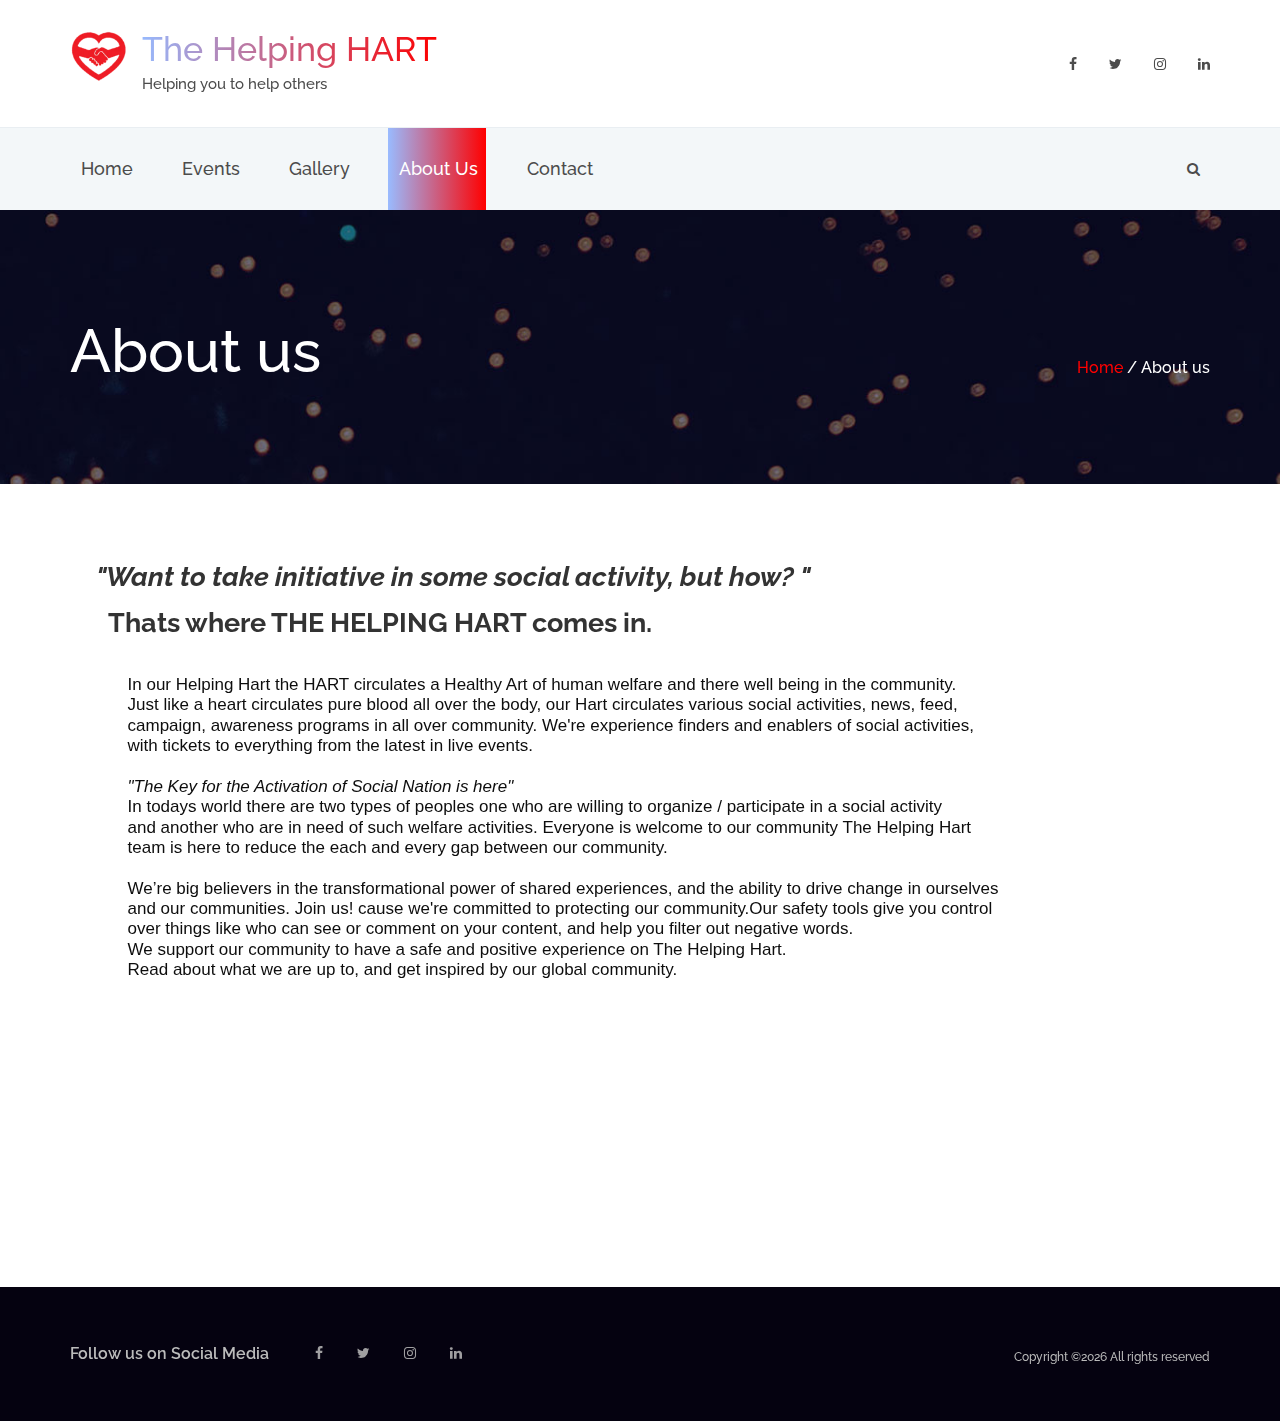
<file: about.html>
<!DOCTYPE html>
<html lang="en">
<head>
<title>About us</title>
<meta charset="utf-8">
<meta http-equiv="X-UA-Compatible" content="IE=edge">
<meta name="description" content="Conference project">
<meta name="viewport" content="width=device-width, initial-scale=1">
<link rel="stylesheet" type="text/css" href="styles/bootstrap4/bootstrap.min.css">
<link href="plugins/font-awesome-4.7.0/css/font-awesome.min.css" rel="stylesheet" type="text/css">
<link rel="stylesheet" type="text/css" href="plugins/OwlCarousel2-2.2.1/owl.carousel.css">
<link rel="stylesheet" type="text/css" href="plugins/OwlCarousel2-2.2.1/owl.theme.default.css">
<link rel="stylesheet" type="text/css" href="plugins/OwlCarousel2-2.2.1/animate.css">
<link rel="stylesheet" type="text/css" href="styles/about.css">
<link rel="stylesheet" type="text/css" href="styles/about_responsive.css">

</head>
<body>

<div class="super_container">

	<!-- Menu -->

	<div class="menu trans_500">
		<div class="menu_content d-flex flex-column align-items-center justify-content-center text-center">
			<div class="menu_close_container"><div class="menu_close"></div></div>
			<div class="logo menu_logo">
				<a href="index.html">
					<div class="logo_container d-flex flex-row align-items-start justify-content-start">
						<div class="logo_image"><div><img src="images/logo.png" alt=""></div></div>
						<div class="logo_content">
							<div class="logo_text logo_text_not_ie">The Helping HART</div>
							<div class="logo_sub">Helping you to help others</div>
						</div>
					</div>
				</a>
			</div>
			<ul>
				<li class="menu_item"><a href="index.html">Home</a></li>
				<li class="menu_item"><a href="events.html">Event</a></li>
				<li class="menu_item"><a href="gallery.html">Gallery</a></li>
				<li class="menu_item"><a href="about.html">About us</a></li>
				<li class="menu_item"><a href="contact.html">Contact</a></li>
			</ul>
		</div>
		<div class="menu_social">
			<div class="menu_social_title">Follow us on Social Media</div>
			<ul>
				<li><a href="https://www.facebook.com/The-Helping-HART-110917400503230/?modal=admin_todo_tour" target="_blank"><i class="fa fa-facebook" aria-hidden="true"></i></a></li>
				<li><a href="https://twitter.com/HartHelping" target="_blank"><i class="fa fa-twitter" aria-hidden="true"></i></a></li>
				<li><a href="https://www.instagram.com/thehelpinghart_/?hl=en" target="_blank"><i class="fa fa-instagram" aria-hidden="true"></i></a></li>
				<li><a href="https://www.linkedin.com/in/the-helping-hart-0955a81a3/" target="_blank"><i class="fa fa-linkedin" aria-hidden="true"></i></a></li>
			</ul>
		</div>
	</div>
	
	<!-- Home -->

	<div class="home">
		<!-- <div class="home_background" style="background-image: url(images/index.jpg)"></div> -->
		<div class="parallax_background parallax-window" data-parallax="scroll" data-image-src="images/speakers.jpg" data-speed="0.8"></div>

		<!-- Header -->

		<header class="header" id="header">
			<div>
				<div class="header_top">
					<div class="container">
						<div class="row">
							<div class="col">
								<div class="header_top_content d-flex flex-row align-items-center justify-content-start">
									<div>
										<a href="index.html">
											<div class="logo_container d-flex flex-row align-items-start justify-content-start">
												<div class="logo_image"><div><img src="images/logo.png" alt=""></div></div>
												<div class="logo_content">
													<div id="logo_text" class="logo_text logo_text_not_ie">The Helping HART</div>
													<div class="logo_sub">Helping you to help others</div>
												</div>
											</div>
										</a>	
									</div>
									<div class="header_social ml-auto">
										<ul>
											<li><a href="https://www.facebook.com/The-Helping-HART-110917400503230/?modal=admin_todo_tour" target="_blank"><i class="fa fa-facebook" aria-hidden="true"></i></a></li>
				<li><a href="https://twitter.com/HartHelping" target="_blank"><i class="fa fa-twitter" aria-hidden="true"></i></a></li>
				<li><a href="https://www.instagram.com/thehelpinghart_/?hl=en" target="_blank"><i class="fa fa-instagram" aria-hidden="true"></i></a></li>
				<li><a href="https://www.linkedin.com/in/the-helping-hart-0955a81a3/" target="_blank"><i class="fa fa-linkedin" aria-hidden="true"></i></a></li>
										</ul>
									</div>
									<div class="hamburger ml-auto"><i class="fa fa-bars" aria-hidden="true"></i></div>
								</div>
							</div>
						</div>
					</div>
				</div>
				<div class="header_nav" id="header_nav_pin">
					<div class="header_nav_inner">
						<div class="header_nav_container">
							<div class="container">
								<div class="row">
									<div class="col">
										<div class="header_nav_content d-flex flex-row align-items-center justify-content-start">
											<nav class="main_nav">
												<ul>
													<li><a href="index.html">Home</a></li>
													<li><a href="events.html">Events</a></li>
													<li><a href="gallery.html">Gallery</a></li>
													<li class="active"><a href="about.html">About Us</a></li>
													<li><a href="contact.html">Contact</a></li>
												</ul>
											</nav>
											<div class="header_extra ml-auto">
												<div class="header_search"><i class="fa fa-search" aria-hidden="true"></i></div>
												
											</div>
										</div>
									</div>
								</div>
							</div>
						</div>
						<div class="search_container">
							<div class="container">
								<div class="row">
									<div class="col">
										<div class="search_content d-flex flex-row align-items-center justify-content-end">
											<form action="#" id="search_container_form" class="search_container_form">
												<input type="text" class="search_container_input" placeholder="Search" required="required">
												<button class="search_container_button"><i class="fa fa-search" aria-hidden="true"></i></button>
											</form>
										</div>
									</div>
								</div>
							</div>
						</div>
					</div>
				</div>	
			</div>
		</header>

		<div class="home_content_container">
			<div class="container">
				<div class="row">
					<div class="col">
						<div class="home_content d-flex flex-row align-items-end justify-content-start">
							<div class="current_page">About us</div>
							<div class="breadcrumbs ml-auto">
								<ul>
									<li><a href="index.html">Home</a></li>
									<li>About us</li>
								</ul>
							</div>
						</div>
					</div>
				</div>
			</div>
		</div>
	</div>
    <br><br><br><br>
	
    <div class="event_title"><b><i>&nbsp;&nbsp;&nbsp;&nbsp;&nbsp;&nbsp;&nbsp;&nbsp;&nbsp;&nbsp;&nbsp;&nbsp;&nbsp;&nbsp;&nbsp;&nbsp;"Want to take initiative in some social activity, but how? "</i></b></div>
	<br>
    <div class="event_title"><b>&nbsp;&nbsp;&nbsp;&nbsp;&nbsp;&nbsp;&nbsp;&nbsp;&nbsp;&nbsp;&nbsp;&nbsp;&nbsp;&nbsp;&nbsp;&nbsp;&nbsp;&nbsp;Thats where THE HELPING HART comes in.</b></div>
	<br><br>
	<div class="about_content">
&nbsp;&nbsp;&nbsp;&nbsp;&nbsp;&nbsp;&nbsp;&nbsp;&nbsp;&nbsp;&nbsp;&nbsp;&nbsp;&nbsp;&nbsp;&nbsp;&nbsp;&nbsp;&nbsp;&nbsp;&nbsp;&nbsp;&nbsp;&nbsp;&nbsp;&nbsp; In our Helping Hart the HART circulates a Healthy Art of human welfare and there well being in the community.
<br>&nbsp;&nbsp;&nbsp;&nbsp;&nbsp;&nbsp;&nbsp;&nbsp;&nbsp;&nbsp;&nbsp;&nbsp;&nbsp;&nbsp;&nbsp;&nbsp;&nbsp;&nbsp;&nbsp;&nbsp;&nbsp;&nbsp;&nbsp;&nbsp;&nbsp;&nbsp;
Just like a heart circulates pure blood all over the body, our Hart circulates various social activities, news, feed,
<br>&nbsp;&nbsp;&nbsp;&nbsp;&nbsp;&nbsp;&nbsp;&nbsp;&nbsp;&nbsp;&nbsp;&nbsp;&nbsp;&nbsp;&nbsp;&nbsp;&nbsp;&nbsp;&nbsp;&nbsp;&nbsp;&nbsp;&nbsp;&nbsp;&nbsp;&nbsp;
 campaign, awareness programs in all over community. 
We're experience finders and enablers of social activities,
<br>&nbsp;&nbsp;&nbsp;&nbsp;&nbsp;&nbsp;&nbsp;&nbsp;&nbsp;&nbsp;&nbsp;&nbsp;&nbsp;&nbsp;&nbsp;&nbsp;&nbsp;&nbsp;&nbsp;&nbsp;&nbsp;&nbsp;&nbsp;&nbsp;&nbsp;&nbsp;
with tickets to everything from the latest in live events.
<br><br>
&nbsp;&nbsp;&nbsp;&nbsp;&nbsp;&nbsp;&nbsp;&nbsp;&nbsp;&nbsp;&nbsp;&nbsp;&nbsp;&nbsp;&nbsp;&nbsp;&nbsp;&nbsp;&nbsp;&nbsp;&nbsp;&nbsp;&nbsp;&nbsp;&nbsp;&nbsp;
<i>"The Key for the Activation of Social Nation is here"</i>
<br>
&nbsp;&nbsp;&nbsp;&nbsp;&nbsp;&nbsp;&nbsp;&nbsp;&nbsp;&nbsp;&nbsp;&nbsp;&nbsp;&nbsp;&nbsp;&nbsp;&nbsp;&nbsp;&nbsp;&nbsp;&nbsp;&nbsp;&nbsp;&nbsp;&nbsp;&nbsp;
In todays world there are two types of peoples one who are willing to organize / participate in a social activity
<br>&nbsp;&nbsp;&nbsp;&nbsp;&nbsp;&nbsp;&nbsp;&nbsp;&nbsp;&nbsp;&nbsp;&nbsp;&nbsp;&nbsp;&nbsp;&nbsp;&nbsp;&nbsp;&nbsp;&nbsp;&nbsp;&nbsp;&nbsp;&nbsp;&nbsp;&nbsp;
 and another who are in need of such welfare activities.
Everyone is welcome to our community 
The Helping Hart
<br>&nbsp;&nbsp;&nbsp;&nbsp;&nbsp;&nbsp;&nbsp;&nbsp;&nbsp;&nbsp;&nbsp;&nbsp;&nbsp;&nbsp;&nbsp;&nbsp;&nbsp;&nbsp;&nbsp;&nbsp;&nbsp;&nbsp;&nbsp;&nbsp;&nbsp;&nbsp;
team is here to reduce the each and every gap between our community.
<br><br>&nbsp;&nbsp;&nbsp;&nbsp;&nbsp;&nbsp;&nbsp;&nbsp;&nbsp;&nbsp;&nbsp;&nbsp;&nbsp;&nbsp;&nbsp;&nbsp;&nbsp;&nbsp;&nbsp;&nbsp;&nbsp;&nbsp;&nbsp;&nbsp;&nbsp;&nbsp;
We’re big believers in the transformational power of shared experiences, and the ability to drive change in ourselves 
<br>&nbsp;&nbsp;&nbsp;&nbsp;&nbsp;&nbsp;&nbsp;&nbsp;&nbsp;&nbsp;&nbsp;&nbsp;&nbsp;&nbsp;&nbsp;&nbsp;&nbsp;&nbsp;&nbsp;&nbsp;&nbsp;&nbsp;&nbsp;&nbsp;&nbsp;&nbsp;
and our communities. Join us! cause we're committed to protecting our community.Our safety tools give you control
<br>&nbsp;&nbsp;&nbsp;&nbsp;&nbsp;&nbsp;&nbsp;&nbsp;&nbsp;&nbsp;&nbsp;&nbsp;&nbsp;&nbsp;&nbsp;&nbsp;&nbsp;&nbsp;&nbsp;&nbsp;&nbsp;&nbsp;&nbsp;&nbsp;&nbsp;&nbsp;
 over things like who can see or comment on your content, and help you filter out negative words.
 <br>&nbsp;&nbsp;&nbsp;&nbsp;&nbsp;&nbsp;&nbsp;&nbsp;&nbsp;&nbsp;&nbsp;&nbsp;&nbsp;&nbsp;&nbsp;&nbsp;&nbsp;&nbsp;&nbsp;&nbsp;&nbsp;&nbsp;&nbsp;&nbsp;&nbsp;&nbsp;
 We support our community to have a safe and positive experience on The Helping Hart.
 <br>&nbsp;&nbsp;&nbsp;&nbsp;&nbsp;&nbsp;&nbsp;&nbsp;&nbsp;&nbsp;&nbsp;&nbsp;&nbsp;&nbsp;&nbsp;&nbsp;&nbsp;&nbsp;&nbsp;&nbsp;&nbsp;&nbsp;&nbsp;&nbsp;&nbsp;&nbsp;
 Read about what we are up to, and get inspired by our global community.

 <br><br><br><br><br><br><br><br><br><br><br><br><br><br><br><br>
</div>
    
	<!-- Footer -->

	<footer class="footer">
		
		<div class="footer_extra">
			<div class="container">
				<div class="row">
					<div class="col">
						<div class="footer_extra_content d-flex flex-lg-row flex-column align-items-lg-center align-items-start justify-content-lg-start justify-content-center">
							<div class="footer_social">
								<div class="footer_social_title">Follow us on Social Media</div>
								<ul class="footer_social_list">
									<li><a href="https://www.facebook.com/The-Helping-HART-110917400503230/?modal=admin_todo_tour" target="_blank"><i class="fa fa-facebook" aria-hidden="true"></i></a></li>
				<li><a href="https://twitter.com/HartHelping" target="_blank"><i class="fa fa-twitter" aria-hidden="true"></i></a></li>
				<li><a href="https://www.instagram.com/thehelpinghart_/?hl=en" target="_blank"><i class="fa fa-instagram" aria-hidden="true"></i></a></li>
				<li><a href="https://www.linkedin.com/in/the-helping-hart-0955a81a3/" target="_blank"><i class="fa fa-linkedin" aria-hidden="true"></i></a></li>
								</ul>
							</div>
							<div class="footer_extra_right ml-lg-auto text-lg-right">
								
								<div class="copyright"><!-- Link back to Colorlib can't be removed. Template is licensed under CC BY 3.0. -->
Copyright &copy;<script>document.write(new Date().getFullYear());</script> All rights reserved <!--| This template is made with <i class="fa fa-heart-o" aria-hidden="true"></i> by <a href="https://colorlib.com" target="_blank">Colorlib</a>
<!-- Link back to Colorlib can't be removed. Template is licensed under CC BY 3.0. </div>-->
							</div>
						</div>
					</div>
				</div>
			</div>
		</div>
	</footer>
		
</div>

<script src="js/jquery-3.2.1.min.js"></script>
<script src="styles/bootstrap4/popper.js"></script>
<script src="styles/bootstrap4/bootstrap.min.js"></script>
<script src="plugins/OwlCarousel2-2.2.1/owl.carousel.js"></script>
<script src="plugins/easing/easing.js"></script>
<script src="plugins/parallax-js-master/parallax.min.js"></script>
<script src="js/speakers.js"></script>
</body>
</html>
</file>
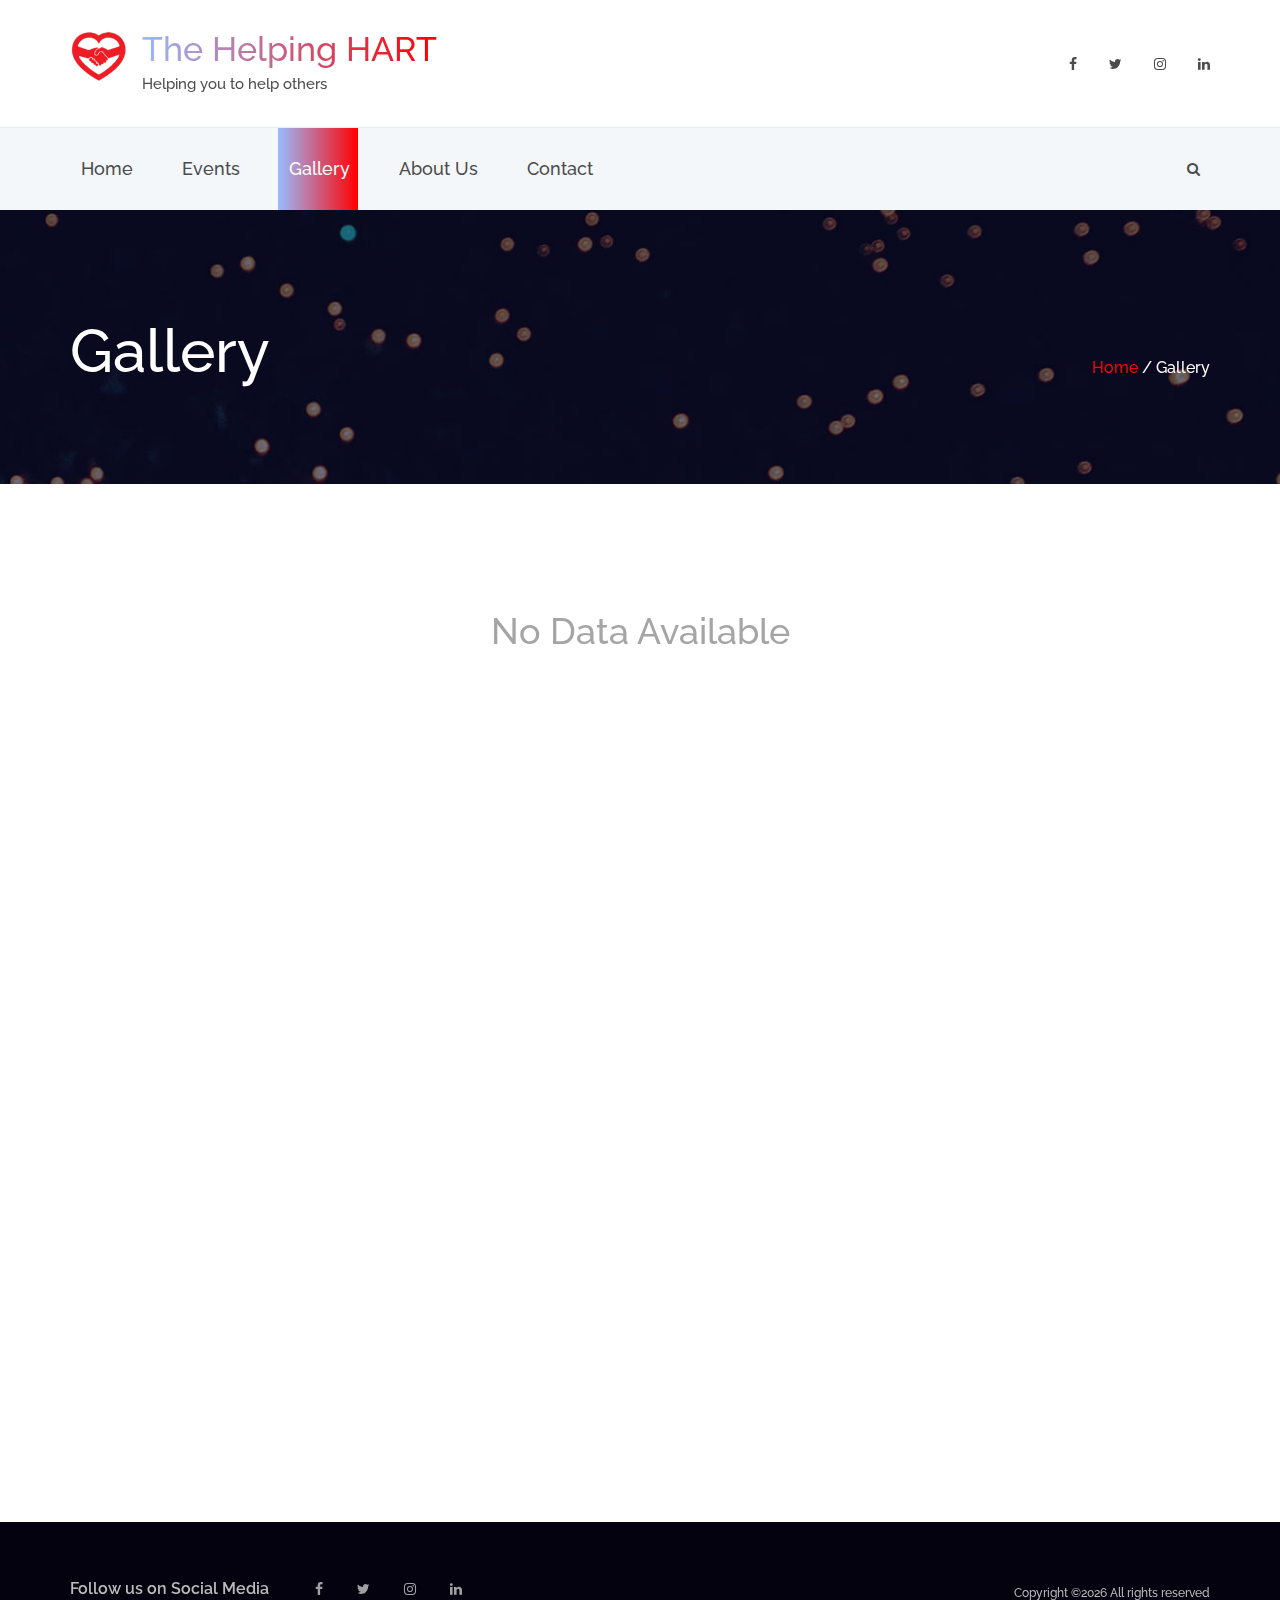
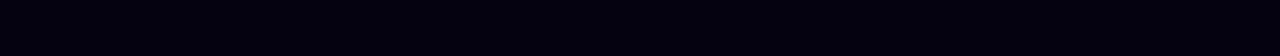
<file: gallery.html>
<!DOCTYPE html>
<html lang="en">
<head>
<title>Gallery</title>
<meta charset="utf-8">
<meta http-equiv="X-UA-Compatible" content="IE=edge">
<meta name="description" content="Conference project">
<meta name="viewport" content="width=device-width, initial-scale=1">
<link rel="stylesheet" type="text/css" href="styles/bootstrap4/bootstrap.min.css">
<link href="plugins/font-awesome-4.7.0/css/font-awesome.min.css" rel="stylesheet" type="text/css">
<link rel="stylesheet" type="text/css" href="plugins/OwlCarousel2-2.2.1/owl.carousel.css">
<link rel="stylesheet" type="text/css" href="plugins/OwlCarousel2-2.2.1/owl.theme.default.css">
<link rel="stylesheet" type="text/css" href="plugins/OwlCarousel2-2.2.1/animate.css">
<link rel="stylesheet" type="text/css" href="styles/gallery.css">
<link rel="stylesheet" type="text/css" href="styles/gallery_responsive.css">
</head>
<body>

<div class="super_container">

	<!-- Menu -->

	<div class="menu trans_500">
		<div class="menu_content d-flex flex-column align-items-center justify-content-center text-center">
			<div class="menu_close_container"><div class="menu_close"></div></div>
			<div class="logo menu_logo">
				<a href="index.html">
					<div class="logo_container d-flex flex-row align-items-start justify-content-start">
						<div class="logo_image"><div><img src="images/logo.png" alt=""></div></div>
						<div class="logo_content">
							<div class="logo_text logo_text_not_ie">The Helping HART</div>
							<div class="logo_sub">Helping you to help others</div>
						</div>
					</div>
				</a>
			</div>
			<ul>
				<li class="menu_item"><a href="index.html">Home</a></li>
				<li class="menu_item"><a href="events.html">Event</a></li>
				<li class="menu_item"><a href="gallery.html">Gallery</a></li>
				<li class="menu_item"><a href="about.html">About us</a></li>
				<li class="menu_item"><a href="contact.html">Contact</a></li>
			</ul>
		</div>
		<div class="menu_social">
			<div class="menu_social_title">Follow us on Social Media</div>
			<ul>
				<li><a href="https://www.facebook.com/The-Helping-HART-110917400503230/?modal=admin_todo_tour" target="_blank"><i class="fa fa-facebook" aria-hidden="true"></i></a></li>
				<li><a href="https://twitter.com/HartHelping" target="_blank"><i class="fa fa-twitter" aria-hidden="true"></i></a></li>
				<li><a href="https://www.instagram.com/thehelpinghart_/?hl=en" target="_blank"><i class="fa fa-instagram" aria-hidden="true"></i></a></li>
				<li><a href="https://www.linkedin.com/in/the-helping-hart-0955a81a3/" target="_blank"><i class="fa fa-linkedin" aria-hidden="true"></i></a></li>
			</ul>
		</div>
	</div>
	
	<!-- Home -->

	<div class="home">
		<!-- <div class="home_background" style="background-image: url(images/index.jpg)"></div> -->
		<div class="parallax_background parallax-window" data-parallax="scroll" data-image-src="images/speakers.jpg" data-speed="0.8"></div>

		<!-- Header -->

		<header class="header" id="header">
			<div>
				<div class="header_top">
					<div class="container">
						<div class="row">
							<div class="col">
								<div class="header_top_content d-flex flex-row align-items-center justify-content-start">
									<div>
										<a href="index.html">
											<div class="logo_container d-flex flex-row align-items-start justify-content-start">
												<div class="logo_image"><div><img src="images/logo.png" alt=""></div></div>
												<div class="logo_content">
													<div id="logo_text" class="logo_text logo_text_not_ie">The Helping HART</div>
													<div class="logo_sub">Helping you to help others</div>
												</div>
											</div>
										</a>	
									</div>
									<div class="header_social ml-auto">
										<ul>
											<li><a href="https://www.facebook.com/The-Helping-HART-110917400503230/?modal=admin_todo_tour" target="_blank"><i class="fa fa-facebook" aria-hidden="true"></i></a></li>
				<li><a href="https://twitter.com/HartHelping" target="_blank"><i class="fa fa-twitter" aria-hidden="true"></i></a></li>
				<li><a href="https://www.instagram.com/thehelpinghart_/?hl=en" target="_blank"><i class="fa fa-instagram" aria-hidden="true"></i></a></li>
				<li><a href="https://www.linkedin.com/in/the-helping-hart-0955a81a3/" target="_blank"><i class="fa fa-linkedin" aria-hidden="true"></i></a></li>
										</ul>
									</div>
									<div class="hamburger ml-auto"><i class="fa fa-bars" aria-hidden="true"></i></div>
								</div>
							</div>
						</div>
					</div>
				</div>
				<div class="header_nav" id="header_nav_pin">
					<div class="header_nav_inner">
						<div class="header_nav_container">
							<div class="container">
								<div class="row">
									<div class="col">
										<div class="header_nav_content d-flex flex-row align-items-center justify-content-start">
											<nav class="main_nav">
												<ul>
													<li><a href="index.html">Home</a></li>
													<li><a href="events.html">Events</a></li>
													<li class="active"><a href="gallery.html">Gallery</a></li>
													<li><a href="about.html">About Us</a></li>
													<li><a href="contact.html">Contact</a></li>
												</ul>
											</nav>
											<div class="header_extra ml-auto">
												<div class="header_search"><i class="fa fa-search" aria-hidden="true"></i></div>
												
											</div>
										</div>
									</div>
								</div>
							</div>
						</div>
						<div class="search_container">
							<div class="container">
								<div class="row">
									<div class="col">
										<div class="search_content d-flex flex-row align-items-center justify-content-end">
											<form action="#" id="search_container_form" class="search_container_form">
												<input type="text" class="search_container_input" placeholder="Search" required="required">
												<button class="search_container_button"><i class="fa fa-search" aria-hidden="true"></i></button>
											</form>
										</div>
									</div>
								</div>
							</div>
						</div>
					</div>
				</div>	
			</div>
		</header>

		<div class="home_content_container">
			<div class="container">
				<div class="row">
					<div class="col">
						<div class="home_content d-flex flex-row align-items-end justify-content-start">
							<div class="current_page">Gallery</div>
							<div class="breadcrumbs ml-auto">
								<ul>
									<li><a href="index.html">Home</a></li>
									<li>Gallery</li>
								</ul>
							</div>
						</div>
					</div>
				</div>
			</div>
		</div>
	</div>
    <br><br><br><br><br><br>
	<h2><center>No Data Available</center></h2>
    <br><br><br><br><br><br><br><br><br><br><br><br><br><br><br><br><br><br><br><br><br><br><br><br><br><br><br><br><br><br><br><br><br><br><br><br><br><br><br><br><br>
	<!-- Footer -->

	<footer class="footer">
		
		<div class="footer_extra">
			<div class="container">
				<div class="row">
					<div class="col">
						<div class="footer_extra_content d-flex flex-lg-row flex-column align-items-lg-center align-items-start justify-content-lg-start justify-content-center">
							<div class="footer_social">
								<div class="footer_social_title">Follow us on Social Media</div>
								<ul class="footer_social_list">
									<li><a href="https://www.facebook.com/The-Helping-HART-110917400503230/?modal=admin_todo_tour" target="_blank"><i class="fa fa-facebook" aria-hidden="true"></i></a></li>
				<li><a href="https://twitter.com/HartHelping" target="_blank"><i class="fa fa-twitter" aria-hidden="true"></i></a></li>
				<li><a href="https://www.instagram.com/thehelpinghart_/?hl=en" target="_blank"><i class="fa fa-instagram" aria-hidden="true"></i></a></li>
				<li><a href="https://www.linkedin.com/in/the-helping-hart-0955a81a3/" target="_blank"><i class="fa fa-linkedin" aria-hidden="true"></i></a></li>
								</ul>
							</div>
							<div class="footer_extra_right ml-lg-auto text-lg-right">
								
								<div class="copyright"><!-- Link back to Colorlib can't be removed. Template is licensed under CC BY 3.0. -->
Copyright &copy;<script>document.write(new Date().getFullYear());</script> All rights reserved <!--| This template is made with <i class="fa fa-heart-o" aria-hidden="true"></i> by <a href="https://colorlib.com" target="_blank">Colorlib</a>
<!-- Link back to Colorlib can't be removed. Template is licensed under CC BY 3.0. </div>-->
							</div>
						</div>
					</div>
				</div>
			</div>
		</div>
	</footer>
		
</div>

<script src="js/jquery-3.2.1.min.js"></script>
<script src="styles/bootstrap4/popper.js"></script>
<script src="styles/bootstrap4/bootstrap.min.js"></script>
<script src="plugins/OwlCarousel2-2.2.1/owl.carousel.js"></script>
<script src="plugins/easing/easing.js"></script>
<script src="plugins/parallax-js-master/parallax.min.js"></script>
<script src="js/speakers.js"></script>
</body>
</html>
</file>
<file: styles/about.css>
@charset "utf-8";
/* CSS Document */

/******************************

[Table of Contents]

1. Fonts
2. Body and some general stuff
3. Menu
4. Home
	4.1 Header
5. Speakers
6. Call to action
7. Footer



******************************/

/***********
1. Fonts
***********/

@import url('https://fonts.googleapis.com/css?family=Raleway:300,400,400i,500,600,700,800,900');

/*********************************
2. Body and some general stuff
*********************************/

*
{
	margin: 0;
	padding: 0;
	-webkit-font-smoothing: antialiased;
	-webkit-text-shadow: rgba(0,0,0,.01) 0 0 1px;
	text-shadow: rgba(0,0,0,.01) 0 0 1px;
}
body
{
	font-family: 'Raleway', sans-serif;
	font-size: 14px;
	font-weight: 400;
	background: #FFFFFF;
	color: #a5a5a5;
}
div
{
	display: block;
	position: relative;
	-webkit-box-sizing: border-box;
    -moz-box-sizing: border-box;
    box-sizing: border-box;
}
ul
{
	list-style: none;
	margin-bottom: 0px;
}
p
{
	font-family: 'Raleway', sans-serif;
	font-size: 14px;
	line-height: 2;
	font-weight: 400;
	color: #929191;
	-webkit-font-smoothing: antialiased;
	-webkit-text-shadow: rgba(0,0,0,.01) 0 0 1px;
	text-shadow: rgba(0,0,0,.01) 0 0 1px;
}
p a
{
	display: inline;
	position: relative;
	color: inherit;
	border-bottom: solid 1px #ffa07f;
	-webkit-transition: all 200ms ease;
	-moz-transition: all 200ms ease;
	-ms-transition: all 200ms ease;
	-o-transition: all 200ms ease;
	transition: all 200ms ease;
}
p:last-of-type
{
	margin-bottom: 0;
}
a
{
	-webkit-transition: all 200ms ease;
	-moz-transition: all 200ms ease;
	-ms-transition: all 200ms ease;
	-o-transition: all 200ms ease;
	transition: all 200ms ease;
}
a, a:hover, a:visited, a:active, a:link
{
	text-decoration: none;
	-webkit-font-smoothing: antialiased;
	-webkit-text-shadow: rgba(0,0,0,.01) 0 0 1px;
	text-shadow: rgba(0,0,0,.01) 0 0 1px;
}
p a:active
{
	position: relative;
	color: #FF6347;
}
p a:hover
{
	color: #FFFFFF;
	background: #ffa07f;
}
p a:hover::after
{
	opacity: 0.2;
}
::selection
{
	background: #ff0000;
	color: #FFFFFF;
}
p::selection
{
	
}
h1{font-size: 48px;}
h2{font-size: 36px;}
h3{font-size: 24px;}
h4{font-size: 18px;}
h5{font-size: 14px;}
h1, h2, h3, h4, h5, h6
{
	font-family: 'Raleway', sans-serif;
	-webkit-font-smoothing: antialiased;
	-webkit-text-shadow: rgba(0,0,0,.01) 0 0 1px;
	text-shadow: rgba(0,0,0,.01) 0 0 1px;
}
h1::selection, 
h2::selection, 
h3::selection, 
h4::selection, 
h5::selection, 
h6::selection
{
	
}
.form-control
{
	color: #db5246;
}
section
{
	display: block;
	position: relative;
	box-sizing: border-box;
}
.clear
{
	clear: both;
}
.clearfix::before, .clearfix::after
{
	content: "";
	display: table;
}
.clearfix::after
{
	clear: both;
}
.clearfix
{
	zoom: 1;
}
.float_left
{
	float: left;
}
.float_right
{
	float: right;
}
.trans_200
{
	-webkit-transition: all 200ms ease;
	-moz-transition: all 200ms ease;
	-ms-transition: all 200ms ease;
	-o-transition: all 200ms ease;
	transition: all 200ms ease;
}
.trans_300
{
	-webkit-transition: all 300ms ease;
	-moz-transition: all 300ms ease;
	-ms-transition: all 300ms ease;
	-o-transition: all 300ms ease;
	transition: all 300ms ease;
}
.trans_400
{
	-webkit-transition: all 400ms ease;
	-moz-transition: all 400ms ease;
	-ms-transition: all 400ms ease;
	-o-transition: all 400ms ease;
	transition: all 400ms ease;
}
.trans_500
{
	-webkit-transition: all 500ms ease;
	-moz-transition: all 500ms ease;
	-ms-transition: all 500ms ease;
	-o-transition: all 500ms ease;
	transition: all 500ms ease;
}
.fill_height
{
	height: 100%;
}
.super_container
{
	width: 100%;
	overflow: hidden;
}
.prlx_parent
{
	overflow: hidden;
}
.prlx
{
	height: 130% !important;
}
.parallax-window
{
    min-height: 400px;
    background: transparent;
}
.parallax_background
{
	position: absolute;
	top: 0;
	left: 0;
	width: 100%;
	height: 100%;
}
.nopadding
{
	padding: 0px !important;
}
.reset_container
{
	max-width: 100%;
	padding-left: 0;
	padding-right: 0;
}
.reset_col
{
	padding-left: 0;
	padding-right: 0;
}
.button
{
	width: 205px;
	height: 52px;
	text-align: center;
	overflow: hidden;
	margin-bottom: 5px;
}
.button::before
{
	display: block;
	position: absolute;
	top: 0;
	left: 0;
	width: 200%;
	height: 100%;
	content: '';
	background-color: #99bbff;
	background-image: linear-gradient(to right, #99bbff, #ff0000, #99bbff);
	background: #99bbff;
	background: linear-gradient(to right, #99bbff, #ff0000, #99bbff);
	-webkit-transition: all 200ms ease;
	-moz-transition: all 200ms ease;
	-ms-transition: all 200ms ease;
	-o-transition: all 200ms ease;
	transition: all 200ms ease;
}
.button a
{
	display: block;
	position: relative;
	line-height: 52px;
	font-size: 14px;
	font-weight: 500;
	color: #FFFFFF;
	z-index: 1;
}
.button:hover::before
{
	left: -100%;
}

/*********************************
3. Menu
*********************************/

.menu
{
	position: fixed;
	width: 100vw;
	height: 100vh;
	background-color: #99bbff;
	background-image: linear-gradient(to right, #99bbff, #ff0000);
	background: #99bbff;
	background: linear-gradient(to right, #99bbff, #ff0000);
	z-index: 101;
	opacity: 0;
	visibility: hidden;
}
.menu.active
{
	opacity: 0.98;
	visibility: visible;
}
.menu_content
{
	width: 100%;
	height: 100%;
}
.menu_item
{
	position: relative;
	margin-bottom: 3px;
}
.menu_item:last-child
{
	margin-bottom: 0px;
}
.menu_logo
{
	margin-bottom: 38px;
}
.menu_logo a img
{
	
}
.menu_logo .logo_text,
.menu_logo .logo_sub
{
	color: #FFFFFF;
}
.menu_item a
{
	display: inline-block;
	position: relative;
	font-size: 30px;
	color: #FFFFFF;
	font-weight: 500;
}
.menu_item a::after
{
	display: block;
	position: absolute;
	top: 52%;
	left: 0;
	width: 0;
	height: 4px;
	background: #FFFFFF;
	letter-spacing: 2px;
	content: '';
	z-index: 10;
	pointer-events: none;
	-webkit-transition: all 200ms ease;
	-moz-transition: all 200ms ease;
	-ms-transition: all 200ms ease;
	-o-transition: all 200ms ease;
	transition: all 400ms ease;
}
.menu_item:hover a::after
{
	width: 100%;
}
.menu_close_container
{
	position: absolute;
	top: 94px;
	right: 122px;
	width: 21px;
	height: 21px;
	cursor: pointer;
	-webkit-transform: rotate(45deg);
	-moz-transform: rotate(45deg);
	-ms-transform: rotate(45deg);
	-o-transform: rotate(45deg);
	transform: rotate(45deg);
}
.menu_close
{
	top: 9px;
	width: 21px;
	height: 3px;
	background: #FFFFFF;
	-webkit-transition: all 200ms ease;
	-moz-transition: all 200ms ease;
	-ms-transition: all 200ms ease;
	-o-transition: all 200ms ease;
	transition: all 200ms ease;
}
.menu_close::after
{
	display: block;
	position: absolute;
	top: -9px;
	left: 9px;
	content: '';
	width: 3px;
	height: 21px;
	background: #FFFFFF;
	-webkit-transition: all 200ms ease;
	-moz-transition: all 200ms ease;
	-ms-transition: all 200ms ease;
	-o-transition: all 200ms ease;
	transition: all 200ms ease;
}
.menu_close_container:hover .menu_close,
.menu_close_container:hover .menu_close::after
{
	background: #99bbff;
}
.menu_social
{
	position: absolute;
	left: 50%;
	-webkit-transform: translateX(-50%);
	-moz-transform: translateX(-50%);
	-ms-transform: translateX(-50%);
	-o-transform: translateX(-50%);
	transform: translateX(-50%);
	bottom: 15px;
}
.menu_social_title
{
	display: inline-block;
	font-weight: 500;
	color: #bbbbbb;
}
.menu_social ul
{
	display: inline-block;
	margin-left: 25px;
	white-space: nowrap;
}
.menu_social ul li
{
	display: inline-block;
}
.menu_social ul li:not(:last-child)
{
	margin-right: 15px;
}
.menu_social ul li a i
{
	color: #bbbbbb;
	-webkit-transition: all 200ms ease;
	-moz-transition: all 200ms ease;
	-ms-transition: all 200ms ease;
	-o-transition: all 200ms ease;
	transition: all 200ms ease;
	padding: 5px;
}
.menu_social ul li a i:hover
{
	color: #FFFFFF;
}

/*********************************
4. Home
*********************************/

.home
{
	width: 100%;
	height: 484px;
}
.home_background
{
	position: absolute;
	top: 0;
	left: 0;
	width: 100%;
	height: 100%;
	background-repeat: no-repeat;
	background-size: cover;
	background-position: center center;
}
.home_content_container
{
	position: absolute;
	left: 0;
	bottom: 110px;
	width: 100%;
}
.current_page
{
	font-size: 60px;
	font-weight: 500;
	color: #FFFFFF;
	line-height: 0.75;
}
.breadcrumbs
{
	line-height: 0.75;
}
.breadcrumbs ul li
{
	display: inline-block;
	position: relative;
	font-size: 16px;
	font-weight: 500;
	color: #FFFFFF;
}
.breadcrumbs ul li:not(:last-child)::after
{
	display: inline-block;
	content: '/';
	margin-left: 4px;
	margin-right: 0px;
	line-height: 0.75;
}
.breadcrumbs ul li a
{
	color: #ff0000;
	line-height: 0.75;
	-webkit-transition: all 200ms ease;
	-moz-transition: all 200ms ease;
	-ms-transition: all 200ms ease;
	-o-transition: all 200ms ease;
	transition: all 200ms ease;
}
.breadcrumbs ul li a:hover
{
	color: #FFFFFF;
}

/*********************************
4.1 Header
*********************************/

.header
{
	position: absolute;
	top: 0;
	left: 0;
	width: 100%;
	background: #FFFFFF;
	z-index: 100;
}
.header.scrolled
{
	position: fixed;
	top: -127px;
	left: 0;
}
.header_top
{
	width: 100%;
	z-index: 2;
}
.header_top_content
{
	height: 127px;
	-webkit-transition: all 200ms ease;
	-moz-transition: all 200ms ease;
	-ms-transition: all 200ms ease;
	-o-transition: all 200ms ease;
	transition: all 200ms ease;
}
.logo_image div
{
	width: 59px;
	height: 46px;
}
.logo_image div img
{
	max-width: 100%;
}
.logo_content
{
	padding-left: 13px;
}
.logo_text
{
	line-height: 1.1;
	color: #99bbff;
	font-size: 34px;
	font-weight: 500;
	text-align: left;
}
.logo_text_not_ie
{
	background-image: -webkit-linear-gradient(left, #99bbff, #ff0000); /* For Chrome and Safari */
    background-image: -moz-linear-gradient(left, #99bbff, #ff0000); /* For old Fx (3.6 to 15) */
    background-image: -ms-linear-gradient(left, #99bbff, #ff0000); /* For pre-releases of IE 10*/
    background-image: -o-linear-gradient(left, #99bbff, #ff0000); /* For old Opera (11.1 to 12.0) */
    background-image: linear-gradient(to right, #99bbff, #ff0000); /* Standard syntax; must be last */
    color:transparent;
    -webkit-background-clip: text;
    background-clip: text;
}
.logo_sub
{
	font-size: 15px;
	font-weight: 500;
	color: #4c4c4c;
	margin-top: 5px;
}
.header_social ul
{
	margin-right: -5px;
}
.header_social ul li
{
	display: inline-block;
}
.header_social ul li:not(:last-child)
{
	margin-right: 18px;
}
.header_social ul li a i
{
	color: #4c4c4c;
	padding: 5px;
	-webkit-transition: all 200ms ease;
	-moz-transition: all 200ms ease;
	-ms-transition: all 200ms ease;
	-o-transition: all 200ms ease;
	transition: all 200ms ease;
}
.header_social ul li a i:hover
{
	color: #ff0000;
}
.hamburger
{
	display: none;
	cursor: pointer;
}
.hamburger i
{
	font-size: 18px;
	color: #4c4c4c;
	-webkit-transition: all 200ms ease;
	-moz-transition: all 200ms ease;
	-ms-transition: all 200ms ease;
	-o-transition: all 200ms ease;
	transition: all 200ms ease;
}
.hamburger i:hover
{
	color: #ff0000;
}
.header_nav
{
	border-top: solid 1px #e9eef2;
	z-index: 2;
}
.header_nav_inner
{
	width: 100%;
}
.header_nav_container
{
	z-index: 1;
	background: #f3f7f9;
}
.header_nav_content
{
	height: 82px;
}
.main_nav
{
	height: 100%;
}
.main_nav ul
{
	height: 100%;
}
.main_nav ul li
{
	display: inline-block;
	position: relative;
	height: 100%;
}
.main_nav ul li::after
{
	display: block;
	position: absolute;
	top: 0;
	left: 0;
	width: 100%;
	height: 100%;
	content: '';
	background-color: #99bbff;
	background-image: linear-gradient(to right, #99bbff, #ff0000);
	background: #99bbff;
	background: linear-gradient(to right, #99bbff, #ff0000);
	opacity: 0;
	z-index: 0;
	-webkit-transition: all 200ms ease;
	-moz-transition: all 200ms ease;
	-ms-transition: all 200ms ease;
	-o-transition: all 200ms ease;
	transition: all 200ms ease;
}
.main_nav ul li:not(:last-child)
{
	margin-right: 26px;
}
.main_nav ul li:hover::after,
.main_nav ul li.active::after
{
	opacity: 1;
}
.main_nav ul li a
{
	display: block;
	position: relative;
	height: 100%;
	line-height: 82px;
	font-size: 18px;
	font-weight: 500;
	color: #4c4c4c;
	padding-left: 11px;
	padding-right: 8px;
	z-index: 1;
	-webkit-transition: all 200ms ease;
	-moz-transition: all 200ms ease;
	-ms-transition: all 200ms ease;
	-o-transition: all 200ms ease;
	transition: all 200ms ease;
}
.main_nav ul li a:hover,
.main_nav ul li.active a
{
	color: #FFFFFF;
}
.search_container
{
	position: absolute;
	left: 0;
	bottom: 0;
	width: 100%;
	background-color: #99bbff;
	background-image: linear-gradient(to right, #99bbff, #ff0000);
	background: #99bbff;
	background: linear-gradient(to right, #99bbff, #ff0000);
	z-index: 0;
	-webkit-transition: all 200ms ease;
	-moz-transition: all 200ms ease;
	-ms-transition: all 200ms ease;
	-o-transition: all 200ms ease;
	transition: all 200ms ease;
}
.search_container.active
{
	bottom: -60px;
}
.search_content
{
	width: 100%;
	height: 60px;
}
.search_container_form
{
	position: relative;
	width: 300px;
}
.search_container_input
{
	width: 100%;
	height: 40px;
	border: none;
	outline: none;
	padding-left: 20px;
}
.search_container_button
{
	position: absolute;
	top: 0;
	right: 0;
	width: 40px;
	height: 40px;
	border: none;
	outline: none;
	cursor: pointer;
}
.header_search
{
	display: inline-block;
	vertical-align: middle;
	padding: 10px;
	cursor: pointer;
}
.header_search i
{
	color: #4c4c4c;
	-webkit-transition: all 200ms ease;
	-moz-transition: all 200ms ease;
	-ms-transition: all 200ms ease;
	-o-transition: all 200ms ease;
	transition: all 200ms ease;
}
.header_search:hover i
{
	color: #ff0000;
}
.header_button
{
	display: inline-block;
	vertical-align: middle;
	margin-left: 26px;
}

/*********************************
5. Speakers
*********************************/

.speakers
{
	width: 100%;
	background: #FFFFFF;
}
.speaker_image
{
	position: absolute;
	top: 0;
	left: 0;
	width: 100%;
	height: 100%;
	background-repeat: no-repeat;
	background-size: cover;
	background-position: center center;
}
.speaker_content
{
	width: 100%;
	padding-left: 130px;
	padding-right: 150px;
	padding-top: 103px;
	padding-bottom: 114px;
}
.speaker_title
{
	font-size: 30px;
	font-weight: 500;
	color: #4c4c4c;
}
.speaker_subtitle
{
	font-size: 14px;
	font-weight: 500;
	color: #2b88cb;
	margin-top: -3px;
}
.speaker_text
{
	margin-top: 49px;
}
.speaker_button
{
	margin-top: 68px;
}

/*********************************
6. Call to action
*********************************/

.cta
{
	width: 100%;
	padding-top: 105px;
	padding-bottom: 101px;
}
.cta_title
{
	font-size: 48px;
	color: #FFFFFF;
	font-weight: 400;
}
.cta_button
{
	margin-left: auto;
	margin-right: auto;
	margin-top: 27px;
}

/*********************************
7. Footer
*********************************/

.footer
{
	width: 100%;
	background: #0c081d;	
}
.footer_content
{
	padding-top: 108px;
	padding-bottom: 115px;
}
.footer_about
{
	width: 100%;
}
.footer .logo_sub
{
	color: #bbbbbb;
}
.footer_about_text
{
	margin-top: 49px;
}
.footer_about_text p
{
	color: #bbbbbb;
}
.footer_links
{
	padding-top: 32px;
}
.footer_links ul li:not(:last-child)
{
	margin-bottom: 14px;
}
.footer_links ul li a
{
	font-size: 16px;
	font-weight: 600;
	color: #bbbbbb;
}
.footer_extra
{
	width: 100%;
	background: #050210;
}

.event_title
{
	font-size: 27px;
	font-weight: 500;
	color: #333333;
	line-height: 1.2;
	margin-top: -7px;
}

.about_content
{
	font-size: 17px;
	font-family: Arial;
	font-weight: 400;
	color: #0d0d0d;
	line-height: 1.2;
	margin-top: -7px;
}

.footer_extra_content
{
	width: 100%;
	height: 134px;
}
.footer_social_title
{
	display: inline-block;
	font-size: 16px;
	font-weight: 600;
	color: #bbbbbb;
	vertical-align: middle;
}
.footer_social_list
{
	display: inline-block;
	margin-left: 42px;
	vertical-align: middle;
}
.footer_social_list li
{
	display: inline-block;
}
.footer_social_list li:not(:last-child)
{
	margin-right: 30px;
}
.footer_social_list li a i
{
	color: #a09fa1;
	-webkit-transition: all 200ms ease;
	-moz-transition: all 200ms ease;
	-ms-transition: all 200ms ease;
	-o-transition: all 200ms ease;
	transition: all 200ms ease;
}
.footer_social_list li a i:hover
{
	color: #ff0000;
}
.footer_extra_links ul li
{
	display: inline-block;
	position: relative;
}
.footer_extra_links ul li a
{
	font-size: 12px;
	font-weight: 600;
	color: #bbbbbb;
	-webkit-transition: all 200ms ease;
	-moz-transition: all 200ms ease;
	-ms-transition: all 200ms ease;
	-o-transition: all 200ms ease;
	transition: all 200ms ease;
}
.footer_extra_links ul li a:hover
{
	color: #ff0000;
}
.footer_extra_links ul li:not(:last-child)::after
{
	display: inline-block;
	content: '|';
	margin-left: 6px;
	margin-right: 3px;
	font-size: 12px;
	font-weight: 600;
	color: #bbbbbb;
}
.copyright
{
	font-size: 12px;
	font-weight: 500;
	color: #bbbbbb;
	margin-top: 7px;
}
</file>
<file: styles/about_responsive.css>
@charset "utf-8";
/* CSS Document */

/******************************

[Table of Contents]

1. 1600px
2. 1440px
3. 1280px
4. 1199px
5. 1024px
6. 991px
7. 959px
8. 880px
9. 768px
10. 767px
11. 539px
12. 479px
13. 400px

******************************/

/************
1. 1600px
************/

@media only screen and (max-width: 1600px)
{
	
}

/************
2. 1440px
************/

@media only screen and (max-width: 1440px)
{
	
}

/************
3. 1380px
************/

@media only screen and (max-width: 1380px)
{
	.speaker_content
	{
		padding-left: 70px;
		padding-right: 80px;
	}
}

/************
3. 1280px
************/

@media only screen and (max-width: 1280px)
{
	
}

/************
4. 1199px
************/

@media only screen and (max-width: 1199px)
{
	.calendar_item_time
	{
		margin-left: 74px;
	}
	.calendar_item_text
	{
		margin-left: 111px;
	}
	.calendar_col:not(:last-child)
	{
		margin-bottom: 30px;
	}
}

/************
4. 1100px
************/

@media only screen and (max-width: 1100px)
{
	
}

/************
5. 1024px
************/

@media only screen and (max-width: 1024px)
{
	
}

/************
6. 991px
************/
@media only screen and (min-width: 992px)
{
	
}
@media only screen and (max-width: 991px)
{
	.header_nav,
	.search_container,
	.header_social
	{
		display: none !important;
	}
	.header
	{
		position: fixed;
		top: 0;
		left: 0;
	}
	.header.scrolled
	{
		top: 0;
	}
	.hamburger
	{
		display: block;
	}
	.logo_image div
	{
		width: 49px;
	}
	.logo_text
	{
		font-size: 24px;
	}
	.header_top_content
	{
		height: 100px;
	}
	.home_title
	{
		font-size: 48px;
	}
	.menu_social
	{
		text-align: center;
	}
	.menu_social_title
	{
		display: block;
	}
	.menu_social ul
	{
		display: block;
		margin-left: 0;
	}
	.home
	{
		width: 100%;
		height: 357px;
	}
	.current_page
	{
		font-size: 48px;
	}
	.speaker_col
	{
		height: 500px;
	}
	.speaker_content
	{
		width: 100%;
		min-height: auto;
		padding-left: 130px;
		padding-right: 150px;
		padding-top: 80px;
		padding-bottom: 85px;
	}
	.footer_col:not(:last-child)
	{
		margin-bottom: 60px;
	}
	.footer_extra_content
	{
		height: auto;
		padding-top: 50px;
		padding-bottom: 50px;
	}
	.footer_extra_links
	{
		margin-top: 10px;
	}
	.copyright
	{
		margin-top: 13px;
	}
}

/************
7. 959px
************/

@media only screen and (max-width: 959px)
{
	
}

/************
8. 880px
************/

@media only screen and (max-width: 880px)
{
	
}

/************
9. 768px
************/

@media only screen and (max-width: 768px)
{
	
}

/************
10. 767px
************/

@media only screen and (max-width: 767px)
{
	.current_page
	{
		font-size: 36px;
	}
	.speaker_content
	{
		padding-left: 80px;
		padding-right: 100px;
	}
	.cta_title
	{
		font-size: 36px;
	}
}

/************
11. 575px
************/

@media only screen and (max-width: 575px)
{
	p
	{
		font-size: 13px;
	}
	.header_top_content
	{
		height: 60px;
	}
	.logo_image div
	{
		width: 39px;
		height: 32px;
	}
	.logo_content
	{
		padding-left: 10px;
	}
	.logo_text
	{
		font-size: 14px;
	}
	.logo_sub
	{
		font-size: 9px;
	}
	.menu_close_container
	{
		top: 19px;
		right: 30px;
	}
	.menu_item a
	{
		font-size: 18px;
	}
	.menu_item a::after
	{
		height: 2px;
	}
	.menu_social
	{
		bottom: 10px;
	}
	.menu_social_title
	{
		display: none;
	}
	.menu_social ul
	{
		display: block;
	}
	.menu_social ul
	{
		margin-left: 0;
		margin-top: 10px;
	}
	.menu_social
	{
		text-align: center;
	}
	.button
	{
		width: 165px;
		height: 42px;
	}
	.button a
	{
		line-height: 42px;
		font-size: 12px;
	}
	.home
	{
		height: 217px;
	}
	.home_content_container
	{
		bottom: 70px;
	}
	.current_page
	{
		font-size: 24px;
	}
	.breadcrumbs ul li
	{
		font-size: 14px;
	}
	.speaker_content
	{
		padding-left: 30px;
		padding-right: 50px;
		padding-top: 60px;
		padding-bottom: 76px;
	}
	.speaker_col
	{
		height: 300px;
	}
	.cta_title
	{
		font-size: 24px;
	}
	.footer_social_list
	{
		display: block;
		margin-left: 0;
		margin-top: 10px;
	}
	.footer_extra_links
	{
		margin-top: 25px;
	}
	.footer_links ul li a,
	.footer_social_title
	{
		font-size: 14px;
	}
	.footer_social_list li:not(:last-child)
	{
		margin-right: 22px;
	}
}

/************
11. 539px
************/

@media only screen and (max-width: 539px)
{
	
}

/************
12. 480px
************/

@media only screen and (max-width: 480px)
{
	.speaker_content
	{
		padding-left: 15px;
		padding-right: 30px;
	}
	.speaker_title
	{
		font-size: 24px;
	}
	.speaker_text
	{
		margin-top: 41px;
	}
	.speaker_button
	{
		margin-top: 41px;
	}
}

/************
13. 479px
************/

@media only screen and (max-width: 479px)
{
	
}

/************
14. 400px
************/

@media only screen and (max-width: 400px)
{
	
}
</file>
<file: styles/gallery.css>
@charset "utf-8";
/* CSS Document */

/******************************

[Table of Contents]

1. Fonts
2. Body and some general stuff
3. Menu
4. Home
	4.1 Header
5. Speakers
6. Call to action
7. Footer



******************************/

/***********
1. Fonts
***********/

@import url('https://fonts.googleapis.com/css?family=Raleway:300,400,400i,500,600,700,800,900');

/*********************************
2. Body and some general stuff
*********************************/

*
{
	margin: 0;
	padding: 0;
	-webkit-font-smoothing: antialiased;
	-webkit-text-shadow: rgba(0,0,0,.01) 0 0 1px;
	text-shadow: rgba(0,0,0,.01) 0 0 1px;
}
body
{
	font-family: 'Raleway', sans-serif;
	font-size: 14px;
	font-weight: 400;
	background: #FFFFFF;
	color: #a5a5a5;
}
div
{
	display: block;
	position: relative;
	-webkit-box-sizing: border-box;
    -moz-box-sizing: border-box;
    box-sizing: border-box;
}
ul
{
	list-style: none;
	margin-bottom: 0px;
}
p
{
	font-family: 'Raleway', sans-serif;
	font-size: 14px;
	line-height: 2;
	font-weight: 400;
	color: #929191;
	-webkit-font-smoothing: antialiased;
	-webkit-text-shadow: rgba(0,0,0,.01) 0 0 1px;
	text-shadow: rgba(0,0,0,.01) 0 0 1px;
}
p a
{
	display: inline;
	position: relative;
	color: inherit;
	border-bottom: solid 1px #ffa07f;
	-webkit-transition: all 200ms ease;
	-moz-transition: all 200ms ease;
	-ms-transition: all 200ms ease;
	-o-transition: all 200ms ease;
	transition: all 200ms ease;
}
p:last-of-type
{
	margin-bottom: 0;
}
a
{
	-webkit-transition: all 200ms ease;
	-moz-transition: all 200ms ease;
	-ms-transition: all 200ms ease;
	-o-transition: all 200ms ease;
	transition: all 200ms ease;
}
a, a:hover, a:visited, a:active, a:link
{
	text-decoration: none;
	-webkit-font-smoothing: antialiased;
	-webkit-text-shadow: rgba(0,0,0,.01) 0 0 1px;
	text-shadow: rgba(0,0,0,.01) 0 0 1px;
}
p a:active
{
	position: relative;
	color: #FF6347;
}
p a:hover
{
	color: #FFFFFF;
	background: #ffa07f;
}
p a:hover::after
{
	opacity: 0.2;
}
::selection
{
	background: #ff0000;
	color: #FFFFFF;
}
p::selection
{
	
}
h1{font-size: 48px;}
h2{font-size: 36px;}
h3{font-size: 24px;}
h4{font-size: 18px;}
h5{font-size: 14px;}
h1, h2, h3, h4, h5, h6
{
	font-family: 'Raleway', sans-serif;
	-webkit-font-smoothing: antialiased;
	-webkit-text-shadow: rgba(0,0,0,.01) 0 0 1px;
	text-shadow: rgba(0,0,0,.01) 0 0 1px;
}
h1::selection, 
h2::selection, 
h3::selection, 
h4::selection, 
h5::selection, 
h6::selection
{
	
}
.form-control
{
	color: #db5246;
}
section
{
	display: block;
	position: relative;
	box-sizing: border-box;
}
.clear
{
	clear: both;
}
.clearfix::before, .clearfix::after
{
	content: "";
	display: table;
}
.clearfix::after
{
	clear: both;
}
.clearfix
{
	zoom: 1;
}
.float_left
{
	float: left;
}
.float_right
{
	float: right;
}
.trans_200
{
	-webkit-transition: all 200ms ease;
	-moz-transition: all 200ms ease;
	-ms-transition: all 200ms ease;
	-o-transition: all 200ms ease;
	transition: all 200ms ease;
}
.trans_300
{
	-webkit-transition: all 300ms ease;
	-moz-transition: all 300ms ease;
	-ms-transition: all 300ms ease;
	-o-transition: all 300ms ease;
	transition: all 300ms ease;
}
.trans_400
{
	-webkit-transition: all 400ms ease;
	-moz-transition: all 400ms ease;
	-ms-transition: all 400ms ease;
	-o-transition: all 400ms ease;
	transition: all 400ms ease;
}
.trans_500
{
	-webkit-transition: all 500ms ease;
	-moz-transition: all 500ms ease;
	-ms-transition: all 500ms ease;
	-o-transition: all 500ms ease;
	transition: all 500ms ease;
}
.fill_height
{
	height: 100%;
}
.super_container
{
	width: 100%;
	overflow: hidden;
}
.prlx_parent
{
	overflow: hidden;
}
.prlx
{
	height: 130% !important;
}
.parallax-window
{
    min-height: 400px;
    background: transparent;
}
.parallax_background
{
	position: absolute;
	top: 0;
	left: 0;
	width: 100%;
	height: 100%;
}
.nopadding
{
	padding: 0px !important;
}
.reset_container
{
	max-width: 100%;
	padding-left: 0;
	padding-right: 0;
}
.reset_col
{
	padding-left: 0;
	padding-right: 0;
}
.button
{
	width: 205px;
	height: 52px;
	text-align: center;
	overflow: hidden;
	margin-bottom: 5px;
}
.button::before
{
	display: block;
	position: absolute;
	top: 0;
	left: 0;
	width: 200%;
	height: 100%;
	content: '';
	background-color: #99bbff;
	background-image: linear-gradient(to right, #99bbff, #ff0000, #99bbff);
	background: #99bbff;
	background: linear-gradient(to right, #99bbff, #ff0000, #99bbff);
	-webkit-transition: all 200ms ease;
	-moz-transition: all 200ms ease;
	-ms-transition: all 200ms ease;
	-o-transition: all 200ms ease;
	transition: all 200ms ease;
}
.button a
{
	display: block;
	position: relative;
	line-height: 52px;
	font-size: 14px;
	font-weight: 500;
	color: #FFFFFF;
	z-index: 1;
}
.button:hover::before
{
	left: -100%;
}

/*********************************
3. Menu
*********************************/

.menu
{
	position: fixed;
	width: 100vw;
	height: 100vh;
	background-color: #99bbff;
	background-image: linear-gradient(to right, #99bbff, #ff0000);
	background: #99bbff;
	background: linear-gradient(to right, #99bbff, #ff0000);
	z-index: 101;
	opacity: 0;
	visibility: hidden;
}
.menu.active
{
	opacity: 0.98;
	visibility: visible;
}
.menu_content
{
	width: 100%;
	height: 100%;
}
.menu_item
{
	position: relative;
	margin-bottom: 3px;
}
.menu_item:last-child
{
	margin-bottom: 0px;
}
.menu_logo
{
	margin-bottom: 38px;
}
.menu_logo a img
{
	
}
.menu_logo .logo_text,
.menu_logo .logo_sub
{
	color: #FFFFFF;
}
.menu_item a
{
	display: inline-block;
	position: relative;
	font-size: 30px;
	color: #FFFFFF;
	font-weight: 500;
}
.menu_item a::after
{
	display: block;
	position: absolute;
	top: 52%;
	left: 0;
	width: 0;
	height: 4px;
	background: #FFFFFF;
	letter-spacing: 2px;
	content: '';
	z-index: 10;
	pointer-events: none;
	-webkit-transition: all 200ms ease;
	-moz-transition: all 200ms ease;
	-ms-transition: all 200ms ease;
	-o-transition: all 200ms ease;
	transition: all 400ms ease;
}
.menu_item:hover a::after
{
	width: 100%;
}
.menu_close_container
{
	position: absolute;
	top: 94px;
	right: 122px;
	width: 21px;
	height: 21px;
	cursor: pointer;
	-webkit-transform: rotate(45deg);
	-moz-transform: rotate(45deg);
	-ms-transform: rotate(45deg);
	-o-transform: rotate(45deg);
	transform: rotate(45deg);
}
.menu_close
{
	top: 9px;
	width: 21px;
	height: 3px;
	background: #FFFFFF;
	-webkit-transition: all 200ms ease;
	-moz-transition: all 200ms ease;
	-ms-transition: all 200ms ease;
	-o-transition: all 200ms ease;
	transition: all 200ms ease;
}
.menu_close::after
{
	display: block;
	position: absolute;
	top: -9px;
	left: 9px;
	content: '';
	width: 3px;
	height: 21px;
	background: #FFFFFF;
	-webkit-transition: all 200ms ease;
	-moz-transition: all 200ms ease;
	-ms-transition: all 200ms ease;
	-o-transition: all 200ms ease;
	transition: all 200ms ease;
}
.menu_close_container:hover .menu_close,
.menu_close_container:hover .menu_close::after
{
	background: #99bbff;
}
.menu_social
{
	position: absolute;
	left: 50%;
	-webkit-transform: translateX(-50%);
	-moz-transform: translateX(-50%);
	-ms-transform: translateX(-50%);
	-o-transform: translateX(-50%);
	transform: translateX(-50%);
	bottom: 15px;
}
.menu_social_title
{
	display: inline-block;
	font-weight: 500;
	color: #bbbbbb;
}
.menu_social ul
{
	display: inline-block;
	margin-left: 25px;
	white-space: nowrap;
}
.menu_social ul li
{
	display: inline-block;
}
.menu_social ul li:not(:last-child)
{
	margin-right: 15px;
}
.menu_social ul li a i
{
	color: #bbbbbb;
	-webkit-transition: all 200ms ease;
	-moz-transition: all 200ms ease;
	-ms-transition: all 200ms ease;
	-o-transition: all 200ms ease;
	transition: all 200ms ease;
	padding: 5px;
}
.menu_social ul li a i:hover
{
	color: #FFFFFF;
}

/*********************************
4. Home
*********************************/

.home
{
	width: 100%;
	height: 484px;
}
.home_background
{
	position: absolute;
	top: 0;
	left: 0;
	width: 100%;
	height: 100%;
	background-repeat: no-repeat;
	background-size: cover;
	background-position: center center;
}
.home_content_container
{
	position: absolute;
	left: 0;
	bottom: 110px;
	width: 100%;
}
.current_page
{
	font-size: 60px;
	font-weight: 500;
	color: #FFFFFF;
	line-height: 0.75;
}
.breadcrumbs
{
	line-height: 0.75;
}
.breadcrumbs ul li
{
	display: inline-block;
	position: relative;
	font-size: 16px;
	font-weight: 500;
	color: #FFFFFF;
}
.breadcrumbs ul li:not(:last-child)::after
{
	display: inline-block;
	content: '/';
	margin-left: 4px;
	margin-right: 0px;
	line-height: 0.75;
}
.breadcrumbs ul li a
{
	color: #ff0000;
	line-height: 0.75;
	-webkit-transition: all 200ms ease;
	-moz-transition: all 200ms ease;
	-ms-transition: all 200ms ease;
	-o-transition: all 200ms ease;
	transition: all 200ms ease;
}
.breadcrumbs ul li a:hover
{
	color: #FFFFFF;
}

/*********************************
4.1 Header
*********************************/

.header
{
	position: absolute;
	top: 0;
	left: 0;
	width: 100%;
	background: #FFFFFF;
	z-index: 100;
}
.header.scrolled
{
	position: fixed;
	top: -127px;
	left: 0;
}
.header_top
{
	width: 100%;
	z-index: 2;
}
.header_top_content
{
	height: 127px;
	-webkit-transition: all 200ms ease;
	-moz-transition: all 200ms ease;
	-ms-transition: all 200ms ease;
	-o-transition: all 200ms ease;
	transition: all 200ms ease;
}
.logo_image div
{
	width: 59px;
	height: 46px;
}
.logo_image div img
{
	max-width: 100%;
}
.logo_content
{
	padding-left: 13px;
}
.logo_text
{
	line-height: 1.1;
	color: #99bbff;
	font-size: 34px;
	font-weight: 500;
	text-align: left;
}
.logo_text_not_ie
{
	background-image: -webkit-linear-gradient(left, #99bbff, #ff0000); /* For Chrome and Safari */
    background-image: -moz-linear-gradient(left, #99bbff, #ff0000); /* For old Fx (3.6 to 15) */
    background-image: -ms-linear-gradient(left, #99bbff, #ff0000); /* For pre-releases of IE 10*/
    background-image: -o-linear-gradient(left, #99bbff, #ff0000); /* For old Opera (11.1 to 12.0) */
    background-image: linear-gradient(to right, #99bbff, #ff0000); /* Standard syntax; must be last */
    color:transparent;
    -webkit-background-clip: text;
    background-clip: text;
}
.logo_sub
{
	font-size: 15px;
	font-weight: 500;
	color: #4c4c4c;
	margin-top: 5px;
}
.header_social ul
{
	margin-right: -5px;
}
.header_social ul li
{
	display: inline-block;
}
.header_social ul li:not(:last-child)
{
	margin-right: 18px;
}
.header_social ul li a i
{
	color: #4c4c4c;
	padding: 5px;
	-webkit-transition: all 200ms ease;
	-moz-transition: all 200ms ease;
	-ms-transition: all 200ms ease;
	-o-transition: all 200ms ease;
	transition: all 200ms ease;
}
.header_social ul li a i:hover
{
	color: #ff0000;
}
.hamburger
{
	display: none;
	cursor: pointer;
}
.hamburger i
{
	font-size: 18px;
	color: #4c4c4c;
	-webkit-transition: all 200ms ease;
	-moz-transition: all 200ms ease;
	-ms-transition: all 200ms ease;
	-o-transition: all 200ms ease;
	transition: all 200ms ease;
}
.hamburger i:hover
{
	color: #ff0000;
}
.header_nav
{
	border-top: solid 1px #e9eef2;
	z-index: 2;
}
.header_nav_inner
{
	width: 100%;
}
.header_nav_container
{
	z-index: 1;
	background: #f3f7f9;
}
.header_nav_content
{
	height: 82px;
}
.main_nav
{
	height: 100%;
}
.main_nav ul
{
	height: 100%;
}
.main_nav ul li
{
	display: inline-block;
	position: relative;
	height: 100%;
}
.main_nav ul li::after
{
	display: block;
	position: absolute;
	top: 0;
	left: 0;
	width: 100%;
	height: 100%;
	content: '';
	background-color: #99bbff;
	background-image: linear-gradient(to right, #99bbff, #ff0000);
	background: #99bbff;
	background: linear-gradient(to right, #99bbff, #ff0000);
	opacity: 0;
	z-index: 0;
	-webkit-transition: all 200ms ease;
	-moz-transition: all 200ms ease;
	-ms-transition: all 200ms ease;
	-o-transition: all 200ms ease;
	transition: all 200ms ease;
}
.main_nav ul li:not(:last-child)
{
	margin-right: 26px;
}
.main_nav ul li:hover::after,
.main_nav ul li.active::after
{
	opacity: 1;
}
.main_nav ul li a
{
	display: block;
	position: relative;
	height: 100%;
	line-height: 82px;
	font-size: 18px;
	font-weight: 500;
	color: #4c4c4c;
	padding-left: 11px;
	padding-right: 8px;
	z-index: 1;
	-webkit-transition: all 200ms ease;
	-moz-transition: all 200ms ease;
	-ms-transition: all 200ms ease;
	-o-transition: all 200ms ease;
	transition: all 200ms ease;
}
.main_nav ul li a:hover,
.main_nav ul li.active a
{
	color: #FFFFFF;
}
.search_container
{
	position: absolute;
	left: 0;
	bottom: 0;
	width: 100%;
	background-color: #99bbff;
	background-image: linear-gradient(to right, #99bbff, #ff0000);
	background: #99bbff;
	background: linear-gradient(to right, #99bbff, #ff0000);
	z-index: 0;
	-webkit-transition: all 200ms ease;
	-moz-transition: all 200ms ease;
	-ms-transition: all 200ms ease;
	-o-transition: all 200ms ease;
	transition: all 200ms ease;
}
.search_container.active
{
	bottom: -60px;
}
.search_content
{
	width: 100%;
	height: 60px;
}
.search_container_form
{
	position: relative;
	width: 300px;
}
.search_container_input
{
	width: 100%;
	height: 40px;
	border: none;
	outline: none;
	padding-left: 20px;
}
.search_container_button
{
	position: absolute;
	top: 0;
	right: 0;
	width: 40px;
	height: 40px;
	border: none;
	outline: none;
	cursor: pointer;
}
.header_search
{
	display: inline-block;
	vertical-align: middle;
	padding: 10px;
	cursor: pointer;
}
.header_search i
{
	color: #4c4c4c;
	-webkit-transition: all 200ms ease;
	-moz-transition: all 200ms ease;
	-ms-transition: all 200ms ease;
	-o-transition: all 200ms ease;
	transition: all 200ms ease;
}
.header_search:hover i
{
	color: #ff0000;
}
.header_button
{
	display: inline-block;
	vertical-align: middle;
	margin-left: 26px;
}

/*********************************
5. Speakers
*********************************/

.speakers
{
	width: 100%;
	background: #FFFFFF;
}
.speaker_image
{
	position: absolute;
	top: 0;
	left: 0;
	width: 100%;
	height: 100%;
	background-repeat: no-repeat;
	background-size: cover;
	background-position: center center;
}
.speaker_content
{
	width: 100%;
	padding-left: 130px;
	padding-right: 150px;
	padding-top: 103px;
	padding-bottom: 114px;
}
.speaker_title
{
	font-size: 30px;
	font-weight: 500;
	color: #4c4c4c;
}
.speaker_subtitle
{
	font-size: 14px;
	font-weight: 500;
	color: #2b88cb;
	margin-top: -3px;
}
.speaker_text
{
	margin-top: 49px;
}
.speaker_button
{
	margin-top: 68px;
}

/*********************************
6. Call to action
*********************************/

.cta
{
	width: 100%;
	padding-top: 105px;
	padding-bottom: 101px;
}
.cta_title
{
	font-size: 48px;
	color: #FFFFFF;
	font-weight: 400;
}
.cta_button
{
	margin-left: auto;
	margin-right: auto;
	margin-top: 27px;
}

/*********************************
7. Footer
*********************************/

.footer
{
	width: 100%;
	background: #0c081d;	
}
.footer_content
{
	padding-top: 108px;
	padding-bottom: 115px;
}
.footer_about
{
	width: 100%;
}
.footer .logo_sub
{
	color: #bbbbbb;
}
.footer_about_text
{
	margin-top: 49px;
}
.footer_about_text p
{
	color: #bbbbbb;
}
.footer_links
{
	padding-top: 32px;
}
.footer_links ul li:not(:last-child)
{
	margin-bottom: 14px;
}
.footer_links ul li a
{
	font-size: 16px;
	font-weight: 600;
	color: #bbbbbb;
}
.footer_extra
{
	width: 100%;
	background: #050210;
}
.footer_extra_content
{
	width: 100%;
	height: 134px;
}
.footer_social_title
{
	display: inline-block;
	font-size: 16px;
	font-weight: 600;
	color: #bbbbbb;
	vertical-align: middle;
}
.footer_social_list
{
	display: inline-block;
	margin-left: 42px;
	vertical-align: middle;
}
.footer_social_list li
{
	display: inline-block;
}
.footer_social_list li:not(:last-child)
{
	margin-right: 30px;
}
.footer_social_list li a i
{
	color: #a09fa1;
	-webkit-transition: all 200ms ease;
	-moz-transition: all 200ms ease;
	-ms-transition: all 200ms ease;
	-o-transition: all 200ms ease;
	transition: all 200ms ease;
}
.footer_social_list li a i:hover
{
	color: #ff0000;
}
.footer_extra_links ul li
{
	display: inline-block;
	position: relative;
}
.footer_extra_links ul li a
{
	font-size: 12px;
	font-weight: 600;
	color: #bbbbbb;
	-webkit-transition: all 200ms ease;
	-moz-transition: all 200ms ease;
	-ms-transition: all 200ms ease;
	-o-transition: all 200ms ease;
	transition: all 200ms ease;
}
.footer_extra_links ul li a:hover
{
	color: #ff0000;
}
.footer_extra_links ul li:not(:last-child)::after
{
	display: inline-block;
	content: '|';
	margin-left: 6px;
	margin-right: 3px;
	font-size: 12px;
	font-weight: 600;
	color: #bbbbbb;
}
.copyright
{
	font-size: 12px;
	font-weight: 500;
	color: #bbbbbb;
	margin-top: 7px;
}
</file>
<file: styles/gallery_responsive.css>
@charset "utf-8";
/* CSS Document */

/******************************

[Table of Contents]

1. 1600px
2. 1440px
3. 1280px
4. 1199px
5. 1024px
6. 991px
7. 959px
8. 880px
9. 768px
10. 767px
11. 539px
12. 479px
13. 400px

******************************/

/************
1. 1600px
************/

@media only screen and (max-width: 1600px)
{
	
}

/************
2. 1440px
************/

@media only screen and (max-width: 1440px)
{
	
}

/************
3. 1380px
************/

@media only screen and (max-width: 1380px)
{
	.speaker_content
	{
		padding-left: 70px;
		padding-right: 80px;
	}
}

/************
3. 1280px
************/

@media only screen and (max-width: 1280px)
{
	
}

/************
4. 1199px
************/

@media only screen and (max-width: 1199px)
{
	.calendar_item_time
	{
		margin-left: 74px;
	}
	.calendar_item_text
	{
		margin-left: 111px;
	}
	.calendar_col:not(:last-child)
	{
		margin-bottom: 30px;
	}
}

/************
4. 1100px
************/

@media only screen and (max-width: 1100px)
{
	
}

/************
5. 1024px
************/

@media only screen and (max-width: 1024px)
{
	
}

/************
6. 991px
************/
@media only screen and (min-width: 992px)
{
	
}
@media only screen and (max-width: 991px)
{
	.header_nav,
	.search_container,
	.header_social
	{
		display: none !important;
	}
	.header
	{
		position: fixed;
		top: 0;
		left: 0;
	}
	.header.scrolled
	{
		top: 0;
	}
	.hamburger
	{
		display: block;
	}
	.logo_image div
	{
		width: 49px;
	}
	.logo_text
	{
		font-size: 24px;
	}
	.header_top_content
	{
		height: 100px;
	}
	.home_title
	{
		font-size: 48px;
	}
	.menu_social
	{
		text-align: center;
	}
	.menu_social_title
	{
		display: block;
	}
	.menu_social ul
	{
		display: block;
		margin-left: 0;
	}
	.home
	{
		width: 100%;
		height: 357px;
	}
	.current_page
	{
		font-size: 48px;
	}
	.speaker_col
	{
		height: 500px;
	}
	.speaker_content
	{
		width: 100%;
		min-height: auto;
		padding-left: 130px;
		padding-right: 150px;
		padding-top: 80px;
		padding-bottom: 85px;
	}
	.footer_col:not(:last-child)
	{
		margin-bottom: 60px;
	}
	.footer_extra_content
	{
		height: auto;
		padding-top: 50px;
		padding-bottom: 50px;
	}
	.footer_extra_links
	{
		margin-top: 10px;
	}
	.copyright
	{
		margin-top: 13px;
	}
}

/************
7. 959px
************/

@media only screen and (max-width: 959px)
{
	
}

/************
8. 880px
************/

@media only screen and (max-width: 880px)
{
	
}

/************
9. 768px
************/

@media only screen and (max-width: 768px)
{
	
}

/************
10. 767px
************/

@media only screen and (max-width: 767px)
{
	.current_page
	{
		font-size: 36px;
	}
	.speaker_content
	{
		padding-left: 80px;
		padding-right: 100px;
	}
	.cta_title
	{
		font-size: 36px;
	}
}

/************
11. 575px
************/

@media only screen and (max-width: 575px)
{
	p
	{
		font-size: 13px;
	}
	.header_top_content
	{
		height: 60px;
	}
	.logo_image div
	{
		width: 39px;
		height: 32px;
	}
	.logo_content
	{
		padding-left: 10px;
	}
	.logo_text
	{
		font-size: 14px;
	}
	.logo_sub
	{
		font-size: 9px;
	}
	.menu_close_container
	{
		top: 19px;
		right: 30px;
	}
	.menu_item a
	{
		font-size: 18px;
	}
	.menu_item a::after
	{
		height: 2px;
	}
	.menu_social
	{
		bottom: 10px;
	}
	.menu_social_title
	{
		display: none;
	}
	.menu_social ul
	{
		display: block;
	}
	.menu_social ul
	{
		margin-left: 0;
		margin-top: 10px;
	}
	.menu_social
	{
		text-align: center;
	}
	.button
	{
		width: 165px;
		height: 42px;
	}
	.button a
	{
		line-height: 42px;
		font-size: 12px;
	}
	.home
	{
		height: 217px;
	}
	.home_content_container
	{
		bottom: 70px;
	}
	.current_page
	{
		font-size: 24px;
	}
	.breadcrumbs ul li
	{
		font-size: 14px;
	}
	.speaker_content
	{
		padding-left: 30px;
		padding-right: 50px;
		padding-top: 60px;
		padding-bottom: 76px;
	}
	.speaker_col
	{
		height: 300px;
	}
	.cta_title
	{
		font-size: 24px;
	}
	.footer_social_list
	{
		display: block;
		margin-left: 0;
		margin-top: 10px;
	}
	.footer_extra_links
	{
		margin-top: 25px;
	}
	.footer_links ul li a,
	.footer_social_title
	{
		font-size: 14px;
	}
	.footer_social_list li:not(:last-child)
	{
		margin-right: 22px;
	}
}

/************
11. 539px
************/

@media only screen and (max-width: 539px)
{
	
}

/************
12. 480px
************/

@media only screen and (max-width: 480px)
{
	.speaker_content
	{
		padding-left: 15px;
		padding-right: 30px;
	}
	.speaker_title
	{
		font-size: 24px;
	}
	.speaker_text
	{
		margin-top: 41px;
	}
	.speaker_button
	{
		margin-top: 41px;
	}
}

/************
13. 479px
************/

@media only screen and (max-width: 479px)
{
	
}

/************
14. 400px
************/

@media only screen and (max-width: 400px)
{
	
}
</file>
